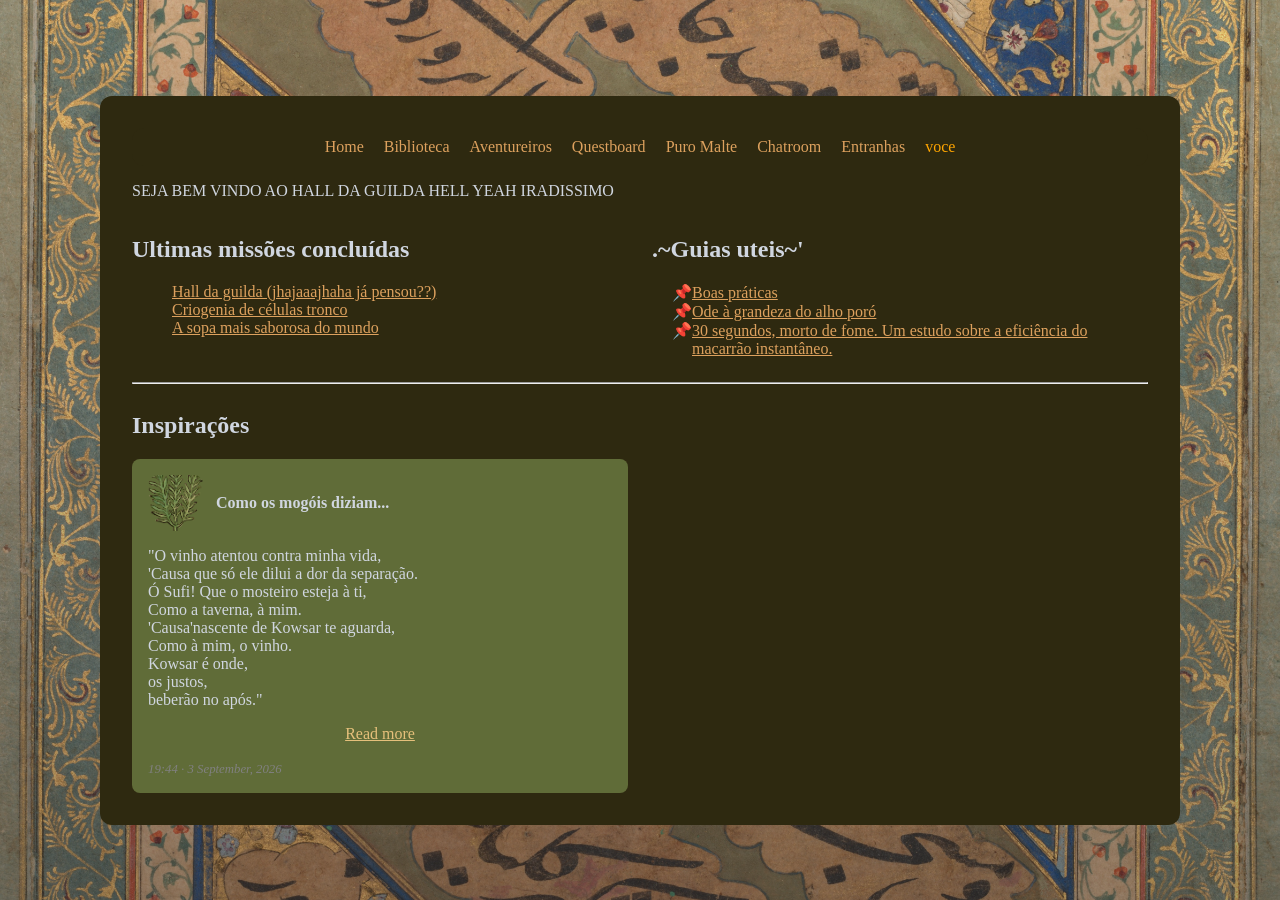
<file: Hall da Guilda/index.html>
<!DOCTYPE html>
<html lang="en" charset="utf-8">
    <head>
	<meta name="generator" content="Hugo 0.164.0">
        <meta charset="UTF-8">
        <meta name="viewport" content="width=device-width, initial-scale=1.0">
        <meta name="robots" content="noindex">

        <title>Hall da guilda</title>
              <link rel="stylesheet" href="styles.css">
    </head>
    <body>
        <div class="wrapper">
              <div class="content">
                  <nav class="header">
                      <ul class="quick-links">
                          <li><a href="/">Home</a></li>
                          <li><a href="/biblio">Biblioteca</a></li>
                          <li><a href="/colaboradores">Aventureiros</a></li>
                          <li><a href="/Questboard/index.html">Questboard</a></li>
                          <li><a href="/music">Puro Malte</a></li>
                          <li><a href="/reviews/">Chatroom</a></li>
                          <li><a href="/archive">Entranhas</a></li>
                          <li><a style="color: orange" href="/index.xml">voce</a></li>
                      </ul>
                  </nav>
                  
<main>
    <div>
        <div class="intro">
            <div class="intro-text">
                <p>
                
                SEJA BEM VINDO AO HALL DA GUILDA HELL YEAH IRADISSIMO
                </p>
                
            </div>
    </div>

    <div class="grid-2">
        <div>
            <h2>Ultimas missões concluídas</h2>
            <ul>
                
                <li style="list-style: none">
                    <a href="https://www.youtube.com/watch?v=dQw4w9WgXcQ&list=RDdQw4w9WgXcQ&start_radio=1&pp=ygUJcmljayByb2xsoAcB">Hall da guilda (jhajaaajhaha já pensou??)</a>
                </li>
                
                <li style="list-style: none">
                    <a href="https://www.youtube.com/watch?v=dQw4w9WgXcQ&list=RDdQw4w9WgXcQ&start_radio=1&pp=ygUJcmljayByb2xsoAcB">Criogenia de células tronco</a>
                </li>
                
                <li style="list-style: none">
                    <a href="https://www.youtube.com/watch?v=dQw4w9WgXcQ&list=RDdQw4w9WgXcQ&start_radio=1&pp=ygUJcmljayByb2xsoAcB">A sopa mais saborosa do mundo</a>
                </li>
                
            </ul>
        </div>
        <div>
            <h2>.~Guias uteis~'</h2>
            
            <ul>
            
                
                <li class="pinned">
                  <a href="/posts/why-write/">Boas práticas</a>
                </li>
              
            
                
                <li class="pinned">
                  <a href="/posts/the-isolation-of-disbelief/">Ode à grandeza do alho poró</a>
                </li>
              
            
                
                <li class="pinned">
                  <a href="/posts/dear-materialists-address-the-qualia-in-the-room/">30 segundos, morto de fome. Um estudo sobre a eficiência do macarrão instantâneo.</a>
                </li>
              
            
            </ul>
        </div>
    </div>

    <hr />
    <div class="grid-2">
        <div>
            <h2>Inspirações</h2>
            <a class="a-normal" href="/diary">
            
              

<div class="diary-entry">
    <div class="diary-header">

        <img class="diary-avatar"
             src='images/plant.png'
             alt="">
        
            <div class="diary-title">Como os mogóis diziam...</div>
        
    </div>

    <div>
        
            <p>
"O vinho atentou contra minha vida,<br> 
'Causa que só ele dilui a dor da separação.<br>
Ó Sufi! Que o mosteiro esteja à ti,<br>
Como a taverna, à mim.<br>
'Causa'nascente de Kowsar te aguarda,<br>
Como à mim, o vinho.<br>
Kowsar é onde,<br>
os justos,<br>
beberão no após."<br>
</p>

            
                <p style="text-align: center"><a href="/diary" class="diary-readmore">Read more</a></p>
            

        
    </div>

    
    
    <div>
        <time class="diary-date" datetime="2026-09-03T19:44:29&#43;00:00">
            19:44 · 3 September, 2026
        </time>
    </div>


</div>

            
            </a>
        </div>
</main>

              </div>
        </div>
    </body>
</html>
</file>
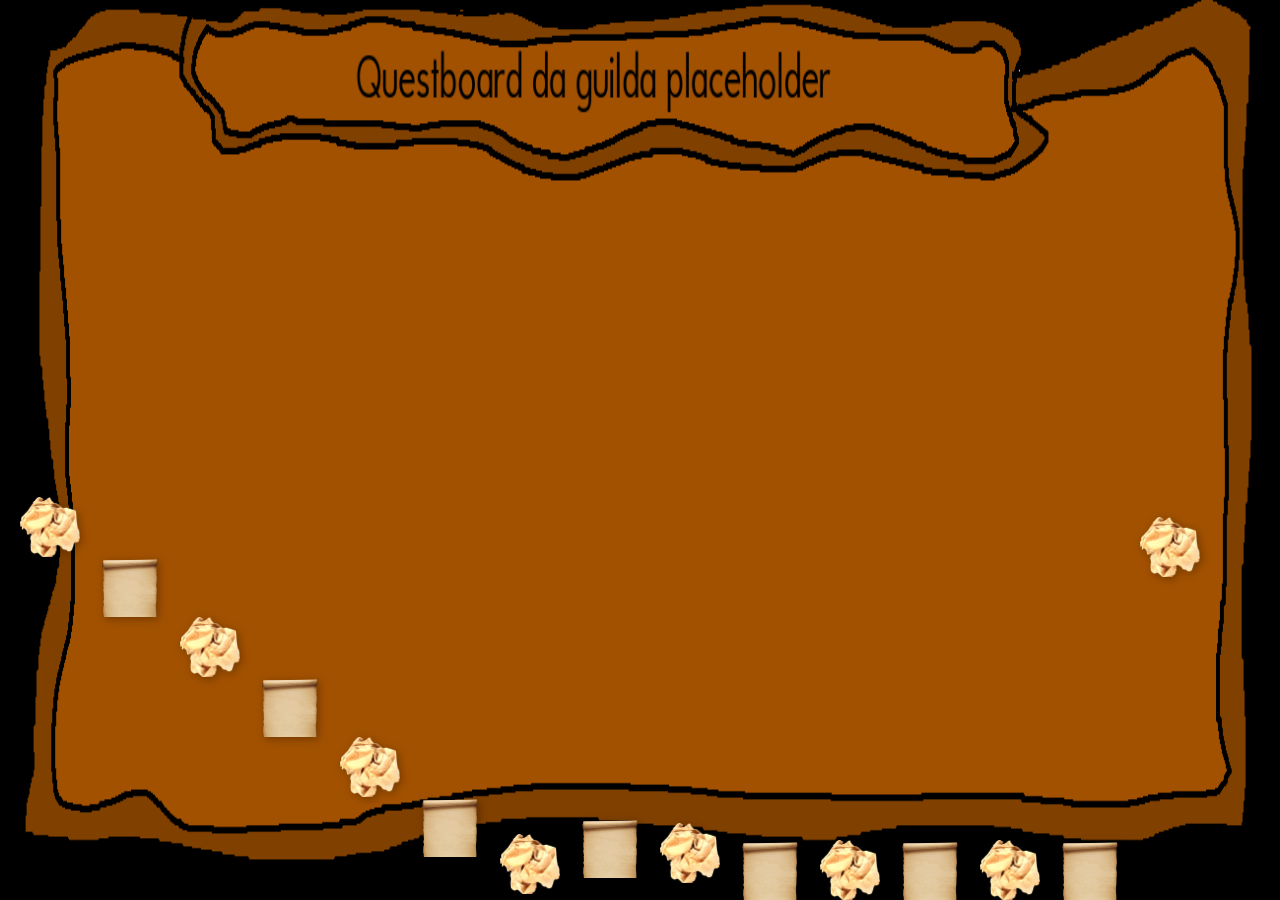
<file: Questboard/index.html>
<!DOCTYPE html>
    <html lang="en">
    <head>
        <meta charset="UTF-8">
        <meta name="viewport" content="width=device-width, initial-scale=1.0">
        <title>teste de bounciness por enquanto hehehehe</title>
        <link rel="stylesheet" href="styles.css"> 
    </head>
    <body>
        <div class="papel" id="pape1"></div>
        <div class="papel" id="papel2"></div>
        <div class="papel" id="papel3"></div>
        <div class="papel" id="papel4"></div>
        <div class="papel" id="papel5"></div>
        <div class="papel" id="papel6"></div>
        <div class="papel" id="papel7"></div>
        <div class="papel" id="papel8"></div>
        <div class="papel" id="papel9"></div>
        <div class="papel" id="papel10"></div>
        <div class="papel" id="papel11"></div>
        <div class="papel" id="papel12"></div>
        <div class="papel" id="papel13"></div>
        <div class="papel" id="papel14"></div>
        <div class="papel" id="papel15"></div>
        <script src="code.js"></script>
    </body>
    </html>
</file>
<file: Hall da Guilda/styles.css>
*,
*::before,
*::after {
  box-sizing:border-box
}
:root {
  --bg-lighter:#606c38;
  --bg2: #EBE3A7;
  --bg:#2E2910;
  --fg:#d0d6e0;
  --accent:#EB7D00;
  --txtcolor:#dda15e;
  
}
:root {
  color:var(--fg);
  background-image:linear-gradient( rgba(0,0,0,.1),rgba(0,0,0,.35) ),url(images/mughalscosta.jpg);
  background-repeat:no-repeat;
  background-position:50%;
  background-size:cover;
  background-attachment:fixed
}
body {
  margin:0 auto;
  height:100vh;
  padding:1rem
}
a {
  color:var(--txtcolor)
}
a:visited {
  color:#ff0
}
.yt-link {
  display:inline-block;
  & a {
    position:relative
  }
  & .img-container {
    display:inline-block;
    position:relative
  }
  & .overlay {
    color:#fff;
    font-size:2rem;
    position:absolute;
    top:50%;
    left:50%;
    transform:translate(-50%,-50%)
  }
  & .triangle {
    position:absolute;
    top:50%;
    left:50%;
    transform:translate(-50%,-50%);
    width:0;
    height:0;
    border-left:25px solid #fff;
    border-top:15px solid transparent;
    border-bottom:15px solid transparent;
    opacity:.7
  }
  &:hover {
    & .triangle {
      transform:translate(-50%,-50%)scale(1.2);
      opacity:1
    }
  }
}
.sane-img {
  width:100%;
  height:100%;
  display:block;
  object-fit:cover
}
.quick-links {
  border-radius:12px;
  background:var(--bg);
  list-style:none;
  flex-wrap:wrap;
  padding:0;
  & a {
    display:block;
    text-decoration:none
  }
  & a:visited {
    color:inherit
  }
  & li {
    color:var(--txtcolor);
    padding:10px
  }
  & li:hover {
    background:var(--accent)
  }
  list-style:none;
  margin:0;
  padding:0;
  display:flex;
  align-items:center;
  justify-content:center
}
.nice-border {
  border:solid;
  border-width:1px;
  border-color:gray;
  padding:10px
}
.status {
  rotate:-2deg;
  padding:10px;
  background-image:linear-gradient(rgba(0,0,0,.6),rgba(0,0,0,.5)),url(images/sorkshop2.png);
  background-repeat:no-repeat;
  background-position:50%;
  background-size:cover
}
.buttons {
  display:flex;
  flex-wrap:wrap;
  align-items:center;
  gap:10px
}
.fake-btn {
  display:flex;
  justify-content:center;
  align-items:center;
  font-size:small;
  text-align:center;
  width:88px;
  height:31px;
  border:solid;
  border-width:2px;
  border-color:gray;
  padding:16px
}
.wrapper {
  margin:5rem auto;
  max-width:1080px;
  overflow:auto
}
.content {
  background:var(--bg);
  padding:1rem;
  border-radius:12px;
  margin-bottom:25px
}
@media(min-width:700px) {
  .content {
    padding:2rem
  }
}
.music-list {
  max-width:900px;
  margin:0 auto;
  display:grid;
  grid-template-columns:repeat(auto-fit,minmax(180px,1fr));
  gap:2rem
}
.music-item {
  display:flex;
  flex-direction:column;
  align-items:center;
  margin-bottom:2rem;
  gap:1rem
}
.music-thumbnail {
  width:100%;
  aspect-ratio:16/9;
  object-fit:cover;
  display:block;
  border-radius:6px
}
.music-title {
  text-align:center
}
.nice-scrollbar::-webkit-scrollbar {
  width:8px
}
.nice-scrollbar::-webkit-scrollbar-track {
  background:#222;
  border-radius:10px
}
.nice-scrollbar::-webkit-scrollbar-thumb {
  background:#888;
  border-radius:10px
}
.nice-scrollbar::-webkit-scrollbar-thumb:hover {
  background:#aaa
}
.contactme {
  padding:10px
}
.shadow-3 {
  box-shadow:10px 10px 30px rgba(0,0,0,.3)
}
.grid-2 {
  display:grid;
  grid-template-columns:1fr;
  gap:1.5rem
}
@media(min-width:700px) {
  .grid-2 {
    grid-template-columns:1fr 1fr
  }
}
.pinned {
  list-style:"📌"
}
.reading img {
  display:block;
  object-fit:cover;
  height:300px;
  margin:0 auto
}
.intro {
  display:flex;
  flex-wrap:wrap;
  justify-content:space-between;
  align-items:center
}
.intro-img-container {
  width:100%
}
.intro-img-container img {
  margin:0 auto
}
@media(min-width:700px) {
  .intro {
    flex-wrap:nowrap
  }
  .intro-text {
    width:70%
  }
  .intro-img-container {
    width:inherit
  }
}
.review-thumbnail {
  max-height:150px;
  height:auto;
  object-fit:contain;
  display:block;
  border-radius:4px
}
a.a-normal,
a.a-normal:visited {
  text-decoration:none;
  color:unset
}
.review-box {
  display:inline-flex;
  color:revert;
  text-decoration:none;
  padding:8px;
  gap:12px;
  border-radius:8px;
  background:var(--bg-lighter)
}
.review-data {
  display:flex;
  flex-direction:column;
  gap:5px
}
.review-title {
  font-size:120%;
  font-style:italic
}
.review-text-small {
  font-size:80%
}
.review-rating {
  color:#e5c07b
}
.review-date {
  color:gray;
  font-style:italic
}
.review-list {
  display:grid;
  gap:1rem;
  flex-wrap:wrap
}
.bookcover {
  width:200px;
  display:block;
  height:auto;
  margin:0 auto 20px;
  border-radius:4px
}
@media(min-width:700px) {
  .bookcover {
    float:left;
    display:inline;
    margin:0 20px 10px 0
  }
}
.diary-entries {
  display:flex;
  flex-direction:column;
  gap:2rem
}
.diary-entry {
  background:var(--bg-lighter);
  padding:1rem;
  border-radius:8px;
  margin:0 auto
}
.diary-date {
  color:gray;
  font-size:80%;
  font-style:italic
}
.diary-title {
  font-weight:700
}
.diary-header {
  display:flex;
  gap:12px;
  align-items:center
}
.diary-avatar {
  width:56px;
  height:56px;
  border-radius:10px;
  object-fit:cover;
  flex-shrink:0
}
.diary-readmore,
.diary-readmore:visited {
  color:#e5c07b
}
.highlight pre {
  padding:1rem
}
p>code {
  background-color:#3c4043;
  color:#f8f8f2;
  padding:1px;
  border-radius:3px
}
blockquote {
  font-style:italic;
  color:#e5c07b
}
@media(min-width:700px) {
  .column-2 {
    column-count:2
  }
}
.quote-green {
  color:#98c379
}
.quote-purple {
  color:#c678dd
}
.quote-danger {
  color:#e06c75
}
@font-face {
  font-family: Aileron;
  src: url(/fonts/Aileron-Regular.woff);
}
@font-face {
  font-family: AileronBold;
  src: url(/fonts/Aileron-Bold.woff);
  font-weight: bold;
}

@font-face {
  font-family: elvish;
  src: url(/fonts/elvish\ ring\ nfi.woff);
}
@font-face {
  font-family: brasoes;
  src: url(/fonts/Free\ Medieval.woff);
}
@font-face {
  font-family: firulas;
  src: url(/fonts/MedievalDingbats.woff);
}

@font-face {
  font-family: tiles;
  src: url(/fonts/MEDITI__.woff);
}
@font-face {
  font-family: letragrand;
  src: url(/fonts/mevno1.woff);
}
</file>
<file: Questboard/styles.css>
body {
    margin: 0;
    height: 100vh;
    background-image: url('images/backgroundplaceholder.png');
    background-size: 100% 100%;
    background-position: center;
    position: relative;
    overflow: hidden;
}

.papel {
    position: absolute;
    width: 60px;
    height: 60px;
    background-size: cover;
    transition: transform 0.1s;
    filter: drop-shadow(2px 2px 4px rgba(0, 0, 0, 0.3));
    z-index: 2;
}


@keyframes bounce {
    0%, 100% { transform: scale(1); }
    50% { transform: scale(1.2); }
}

.papel.bounce {
    animation: bounce 0.3s ease;
}
</file>
